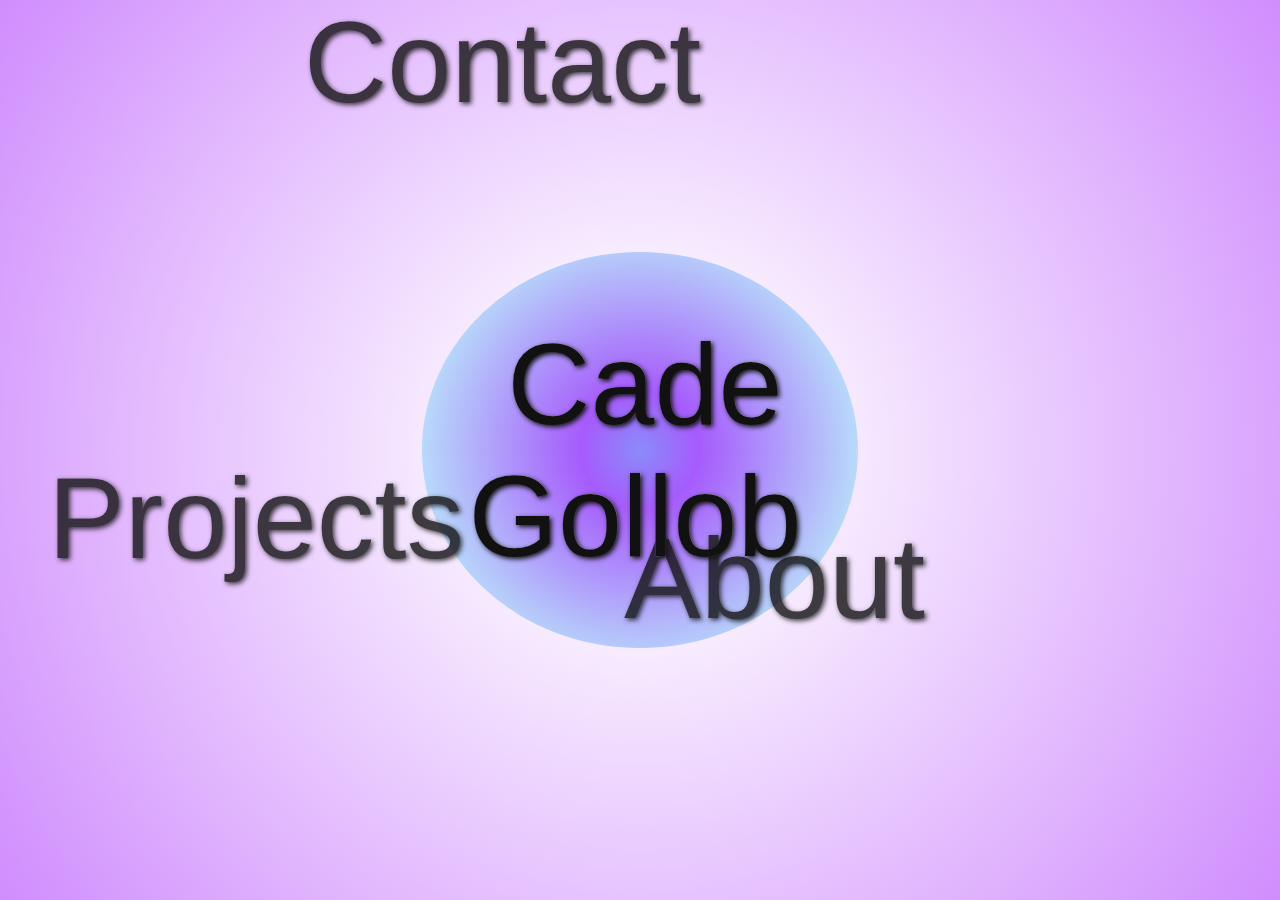
<file: index.html>
<!DOCTYPE html>
<html lang="en">
<head>
    <meta charset="UTF-8">
    <meta http-equiv="X-UA-Compatible" content="IE=edge">
    <meta name="viewport" content="width=device-width, initial-scale=1.0">
    <link href="landing_style.css" rel="stylesheet">
    <title>Landing</title>
</head>
<body>
    <div class='name'><a>Cade Gollob</a></div>
    <div class='background'>
        <div class='circle1'>
            <div class='circle2'>
                    
                <div class='circle3'>
                    <div class="contact"><a href="Contact/contact.html" >Contact</a></div>
                    <div class='about'><a href="Home/home.html">About</a></div>
                    <div class="projects"><a href="Projects/project.html">Projects</a></div>
                        
                </div>
            </div>
        </div>
    </div>
</body>
</html>
</file>
<file: landing_style.css>
body {
    font-family: Impact, Haettenschweiler, 'Arial Narrow Bold', sans-serif;
    overflow: hidden;
}
a {
    font-size: 9vw;
    padding: 10px;
    color: rgb(17, 17, 17);
    text-decoration: none;
    text-shadow: 2px 2px 5px, .3px .3px  white
}
a:hover {
    text-shadow: 1px 1px 5px white, .3px .3px  white
} 
.name {    
    margin: auto;
    position: absolute;
    top: 50%; left: 50%;
    transform: translate(-50%,-50%);
    z-index: 1;
    text-align:center;
}
.background {
    background-color:rgb(255, 255, 255);
    background: radial-gradient(circle ,white 10%, #d08dfd 100% );
    width:100%;
    height:100%;
    position:absolute;
    top:0;
    left:0;
} 
.circle1 {
    background: radial-gradient(circle, #f3cefd 30%, rgb(250, 149, 242) 50%, #f3cefd 100%);
    border-radius:50%;
    margin: auto;
    position: absolute;
    top: 50%; 
    left: 50%;
    transform: translate(-50%,-50%);
    animation: pulse3 10s linear infinite;
} 
.circle2 {
    background: radial-gradient(circle, #cbdef8 40%, rgb(253, 171, 235) 80%);
    border-radius:50%;
    margin: auto;
    position: absolute;
    top: 50%; 
    left: 50%;
    transform: translate(-50%,-50%);
    animation: pulse2 6s linear infinite;
} 
.circle3 {
    background: radial-gradient(circle, rgb(139, 139, 250) 0%, rgb(166, 91, 252) 20%, rgb(186, 232, 250) 80%);
    border-radius:50%;
    margin: auto;
    position: absolute;
    top: 50%; 
    left: 50%;
    transform: translate(-50%,-50%);
    animation: pulse 5s linear infinite;
}

@keyframes pulse {
    0%{width:20vw;height:20vw;}
    50%{width:28vw;height:28vw;}
    100%{width:20vw;height:20vw;}
}
@keyframes pulse2 {
    0%{width:35vw;height:35vw;}
    50%{width:60vw;height:60vw;}
    100%{width:35vw;height:35vw;}
} 
@keyframes pulse3 {
    0%{width:70vw;height:70vw;}
    50%{width:100vw;height:100vw;}
    100%{width:70vw;height:70vw;}
}
@keyframes movingContact {
    0%{top: 20%; left: 30%;}
    50%{top: 60%; left: -60%;}
    100%{top: 20%; left: 30%;}
}
@keyframes movingProjects {
    0%{top: 10%; left: -20%;}
    33.3%{top: 40%; left: 20%;}
    66.6%{top: 25%; left: 40%}
    100%{top: 10%; left: -20%;}
}

.about {
    transform: translate(15vw, 10vw);
    opacity:.8;
}
.projects {
    position: relative;
    transform: translate(-30vw, -5vw);
    opacity:.8;
    animation: movingProjects 5s linear infinite;
}
.contact {
    position: relative;
    transform: translate(-10vw, -20vw);
    opacity: .8;
    animation: movingContact 10s linear infinite;
}

@media screen and (min-width: 1300px) {
    .about {
        transform: translate(15vh, 14vh);
        opacity:.8;
    }
    .projects {
        position: relative;
        transform: translate(-30vw, -5vh);
        opacity:.8;
        animation: movingProjects 5s linear infinite;
    }
    .contact {
        position: relative;
        transform: translate(-10vh, -30vh);
        opacity: .8;
        animation: movingContact 10s linear infinite;
    } 

    @keyframes movingProjects {
        0%{top: 0%; left: -20%;}
        33.3%{top: 40%; left: 20%;}
        66.6%{top: 30%; left: 60%}
        100%{top: 0%; left: -20%;}
    }

    a {
        font-size: 8vw;
    }
}
</file>
